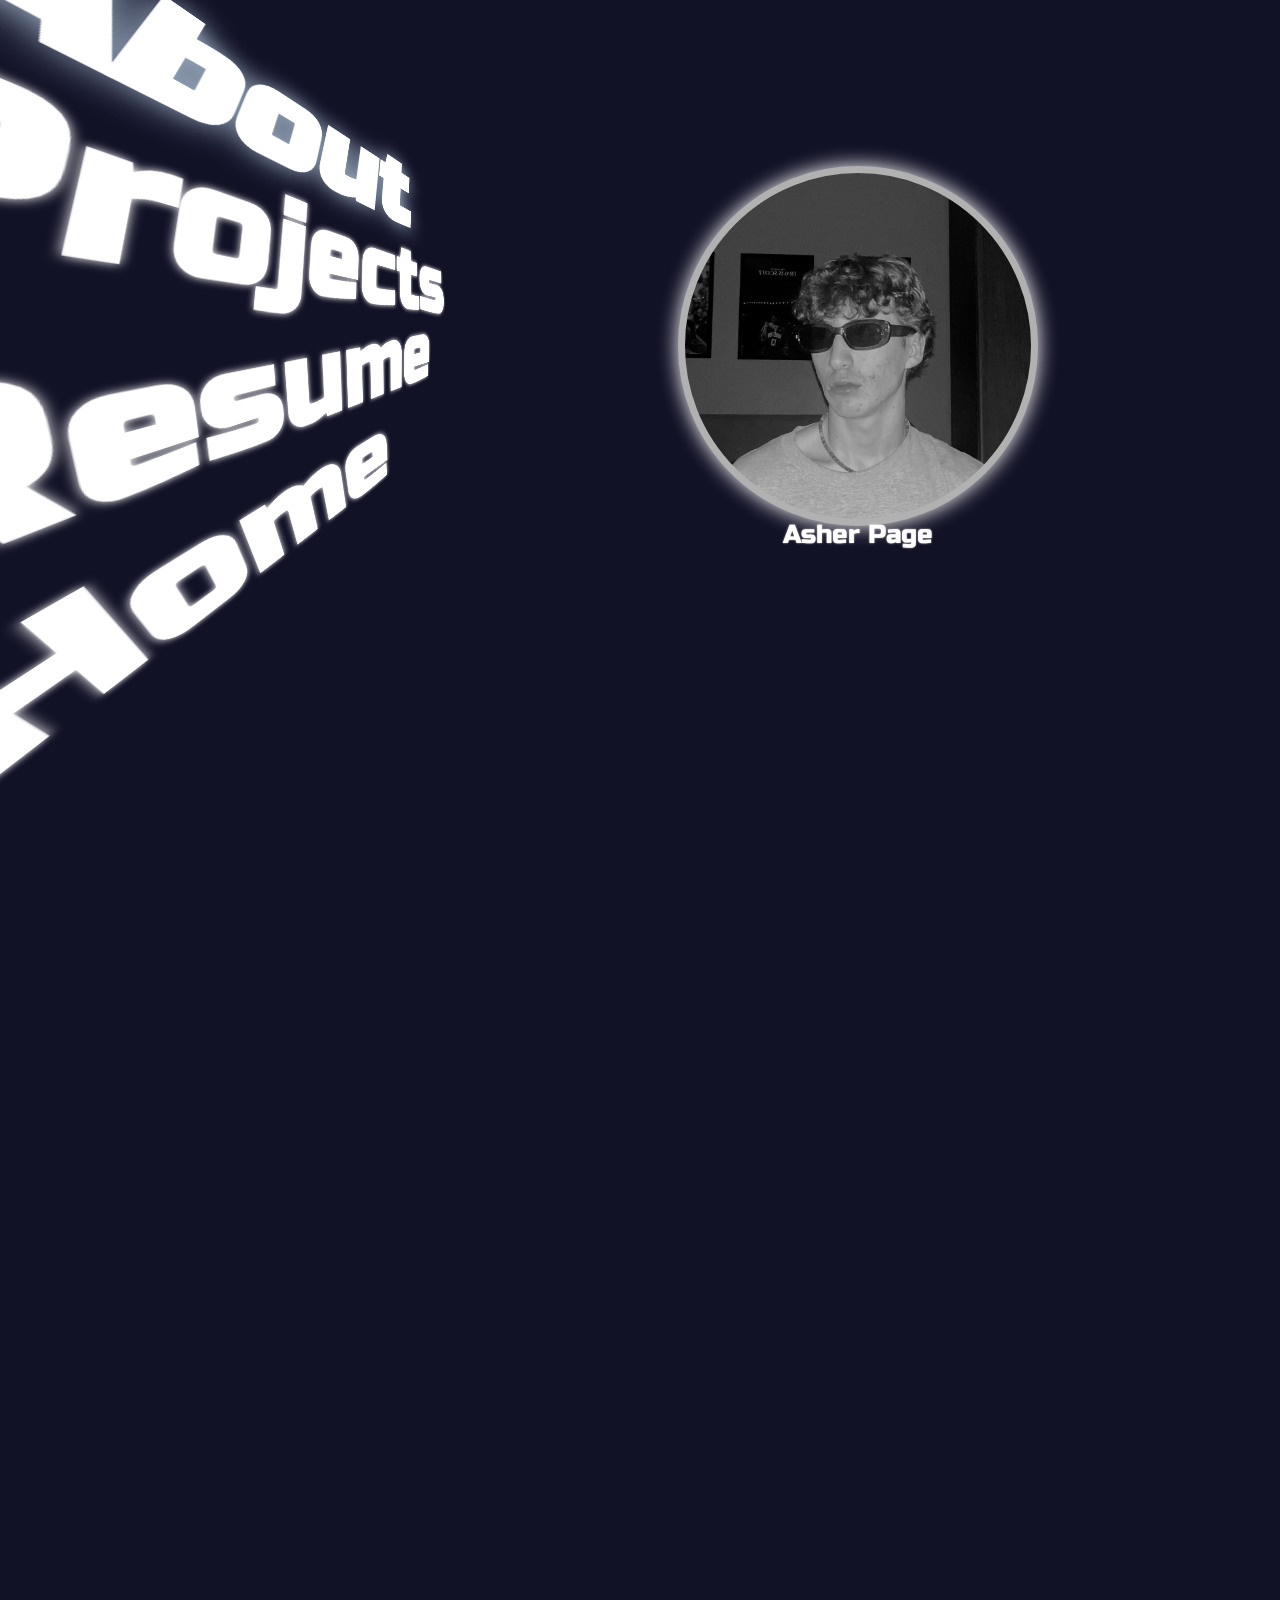
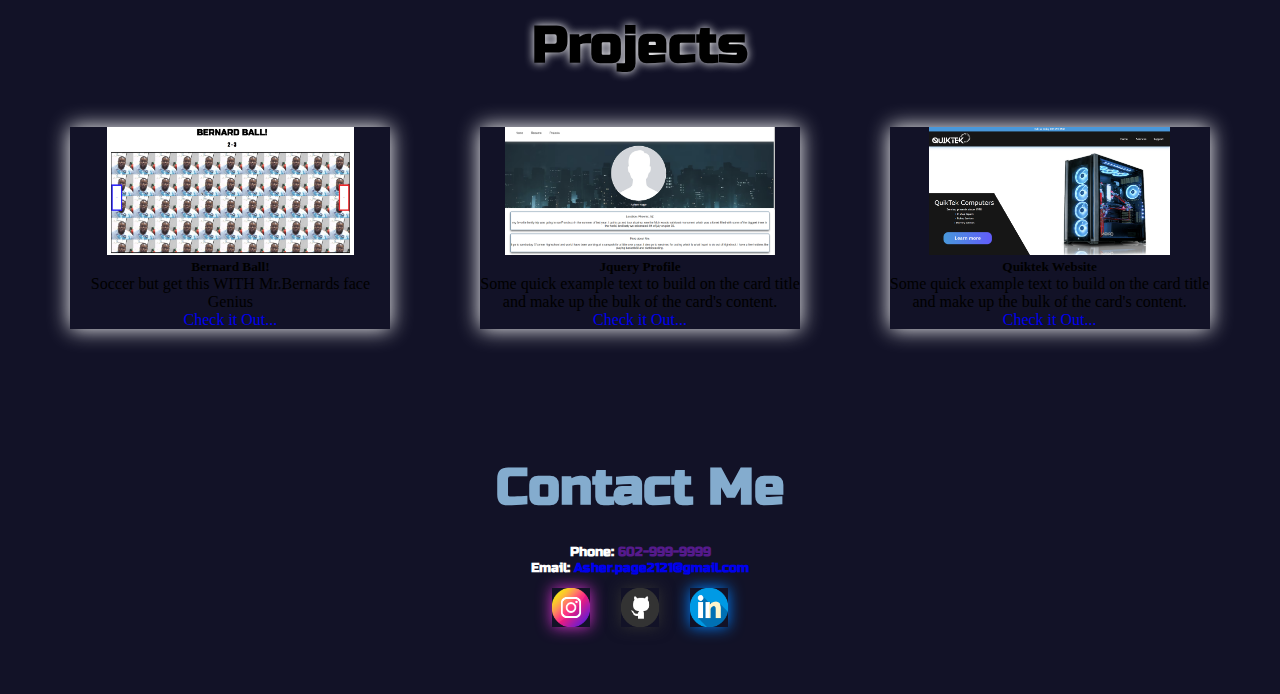
<file: index.html>
<!DOCTYPE html>
<html lang="en" id="html">

<head>
    <meta charset="UTF-8">
    <meta http-equiv="X-UA-Compatible" content="IE=edge">
    <meta name="viewport" content="width=device-width, initial-scale=1.0">
    <link href="https://cdn.jsdelivr.net/npm/bootstrap@5.3.0-alpha3/dist/css/bootstrap.min.css" rel="stylesheet"
    integrity="sha384-KK94CHFLLe+nY2dmCWGMq91rCGa5gtU4mk92HdvYe+M/SXH301p5ILy+dN9+nJOZ" crossorigin="anonymous">
    <link rel="stylesheet" href="./styles/css/main.css">
    <link rel="icon" type="image/x-icon" href="./favi.PNG">
    <script src="jquery.js"></script>
    <title>Home | Asher Page</title>

</head>

<body id="body">
    <div class="leftSide">
            <div class="pp">
            <div class="name">Asher Page</div>
    </div>
    <div class="sideOptions">
        <a href="#abtHere"><div>
            <h1 class="option1">About</h1>
        </div></a>
        
        <div>
            <a href="#proj-title">
            <h1 class="option2">Projects</h1>
            </a>
        </div>
        <div>
            <a href="#edu-takes">
            <h1 class="option3">Resume</h1>
            </a>
        </div>
        <div>
            <h1 class="option4">Home</h1>
        </div>
    </div>
    <br>
    <div id="abtHere" class="text-white text-start" ></div>
<div class="hovuh">
    <div class="position-absolute bottom-50 end-50 bg-primary-subtle"></div>
<div id="abt-start">
    <h1 id="title-pos" class="text-start">About</h1>
    <h3 class="text-white text-start fs-5"id="info-pos">Aspiring <strong>UX designer </strong>seeking an opportunity at an entry-level position to showcase my team oriented and graphic
    design skills. I am motivated and eager to provide my expertise in the world of UX. If you need more information or have
    questions please do <a href="">contact me.</a></h3>
    <h1 class="text-start fs-4" id="subcats">Skills</h1>
    <h3 class="text-white text-start fs-5">
        <ul>
            <li>i am able to code in <span class="text-success">HTML, CSS </span>and <span class="text-success">Javascript </span>and in 2024 will be fully certified</li>
            <li>ability to apply industry standard in documentation</li>
            <li>knowledge of problem solving and troubleshooting strategies</li>
            <li id="edu-takes">current <span class="text-success">FBLA member</span> which helps me academically and develops better team oriented and people skills</li>
        </ul>
</h3>
</div>
    <div id="abt-overlap2">
    </div>
    <div id="abt-overlap">
    </div>

</div>
<div id="abt-edu">
    <h1 id="title-pos" class="text-start">Education</h1>
    <h3 class="text-white text-start fs-5"id="info-pos">i am currently a student of <span class="text-success">Sandra Day O’Conner high school</span> and expect to graduate in 2024. Also i attend West-MEC north eastern in the coding program. This class prepares students for the software development field plus it teaches students how to design and develop software.
        <ul>
            <li>Relevant Coursework: AP Computer Science Principals(CSP), AP Computer Science Advanced (CSA)</li>
        </ul>
    </h3>
    <h1 class="text-start fs-4" id="subcats">Work Experience</h1>
    <h3 class="text-white text-start fs-5">
        <ul>
            <li>i am currently and have been working working at <a href="">mrshine car wash</a> for over a year. Here i am gaining experience in
            customer service, handling payments and being an organized but efficient team member.</li>
            <li>i currently don’t have any experience with UX design but have many <a href="">projects</a> showcasing my ability’s below.</li>
            <li>For My <a href="">Resume click here</a></li>
        </ul>
    </h3>
</div>

<div>
    <h1 id="proj-title" class="text-white">Projects</h1>
</div>
<div id="project">
    <div id="card" class="card" style="width: 20rem;">
        <img id="sizeIt" src="./bernardball.PNG" class="card-img-top" alt="...">
        <div class="card-body">
            <h5 class="card-title">Bernard Ball!</h5>
            <p class="card-text">Soccer but get this WITH Mr.Bernards face Genius </p>
            <a href="#" class="btn btn-primary">Check it Out...</a>
        </div>
    </div>
    <div id="card" class="card" style="width: 20rem;">
        <img id="sizeIt" src="./Capture.PNG" class="card-img-top" alt="...">
        <div class="card-body">
            <h5 class="card-title">Jquery Profile</h5>
            <p class="card-text">Some quick example text to build on the card title and make up the bulk of the card's
                content.</p>
            <a href="#" class="btn btn-primary">Check it Out...</a>
        </div>
    </div>
    <div id="card" class="card" style="width: 20rem;">
        <img id="sizeIt" src="./l.PNG" class="card-img-top" alt="...">
        <div class="card-body">
            <h5 class="card-title">Quiktek Website</h5>
            <p class="card-text">Some quick example text to build on the card title and make up the bulk of the card's
                content.</p>
            <a href="#" class="btn btn-primary">Check it Out...</a>
        </div>
    </div>
</div>
<h1 id="contact-title">Contact Me</h1>
<div id="contactMe">
    <h1 id="setSize">Phone: <a href="">602-999-9999</a></h1>
    <h1 id="setSize">Email: <a href="mailto: asher.page2121@gmail.com">Asher.page2121@gmail.com</a></h1>
    <div class="btn-group" role="group" aria-label="Basic mixed styles example">
        <a href="https://www.instagram.com/asher.page1/"><button type="button" id="ig" class="btn btn-danger rounded-circle"></button></a>
        <a href="https://github.com/asherpage"><button type="button" id="git" class="btn btn-warning rounded-circle"></button><a>
        <a href="https://www.linkedin.com/in/asher-page-b66404272/"><button type="button" id="linkd" class="btn btn-success rounded-circle"></button></a>
    </div>
</div>


<!-- <div id="proj" class="row row-cols-1 row-cols-md-3 g-4">
    <div class="col">
        <div class="card" id="myCard">
            <img src="..." class="card-img-top" alt="...">
            <div class="card-body">
                <h5 class="card-title">Card title</h5>
                <p class="card-text">This is a longer card with supporting text below as a natural lead-in to additional
                    content. This content is a little bit longer.</p>
            </div>
        </div>
    </div>
    <div class="col">
        <div class="card" id="myCard">
            <img src="..." class="card-img-top" alt="...">
            <div class="card-body">
                <h5 class="card-title">Card title</h5>
                <p class="card-text">This is a longer card with supporting text below as a natural lead-in to additional
                    content. This content is a little bit longer.</p>
            </div>
        </div>
    </div>
    <div class="col">
        <div class="card" id="myCard">
            <img src="..." class="card-img-top" alt="...">
            <div class="card-body">
                <h5 class="card-title">Card title</h5>
                <p class="card-text">This is a longer card with supporting text below as a natural lead-in to additional
                    content.</p>
            </div>
        </div>
    </div>
</div> -->
<div class="mainPage"></div>
<script src="https://cdn.jsdelivr.net/npm/bootstrap@5.3.0-alpha3/dist/js/bootstrap.bundle.min.js"></script>
    <script src="./script.js"></script>
    
</script>
</body>

</html>
</file>
<file: styles/css/main.css>
@font-face {
  font-family: benard;
  src: url(../../font/RussoOne-Regular.ttf);
}
@font-face {
  font-family: lalala;
  src: url(../../font/lalala.ttf);
}
/* Handle */
@keyframes flipInY {
  from {
    transform: perspective(400px) rotate3d(0, 1, 0, 90deg);
    animation-timing-function: ease-in;
    opacity: 0;
  }
  40% {
    transform: perspective(400px) rotate3d(0, 1, 0, -20deg);
    animation-timing-function: ease-in;
  }
  60% {
    transform: perspective(400px) rotate3d(0, 1, 0, 10deg);
    opacity: 1;
  }
  80% {
    transform: perspective(400px) rotate3d(0, 1, 0, -5deg);
  }
  to {
    transform: perspective(400px);
  }
}
/*# sourceMappingURL=main.css.map */
* {
  margin: 0;
}

::-webkit-scrollbar {
  width: 10px;
  background: rgb(18, 18, 39);
}

::-webkit-scrollbar-thumb {
  background: #84acce;
}

html {
  background-color: rgb(18, 18, 39);
  overflow-x: hidden;
  scroll-behavior: smooth;
}

body {
  background-color: rgb(18, 18, 39);
}

.sideOptions {
  position: relative;
  cursor: pointer;
}

a {
  text-decoration: none;
}

.option1 {
  transform: perspective(25vw) rotateX(30deg) rotateY(53deg);
  width: 600px;
  margin-top: 12vw;
  font-size: 7vw;
  margin-left: 10vw;
  font-family: benard;
  color: white;
  transition: 0.2s;
  text-shadow: 0px 0px 5px white;
}
.option1:hover {
  transform: perspective(25vw) rotateX(30deg) rotateY(50deg);
  transition: 0.5s;
  -webkit-text-stroke-width: 3px;
  -webkit-text-stroke-color: white;
  text-shadow: 0px 0px 20px #bdd4e7;
}

.option2 {
  transform: perspective(25vw) rotateX(12deg) rotateY(53deg);
  width: 600px;
  font-size: 7vw;
  font-family: benard;
  margin-top: -3vw;
  margin-left: 8vw;
  color: white;
  transition: 0.2s;
  text-shadow: 0px 0px 5px white;
}
.option2:hover {
  transform: perspective(25vw) rotateX(12deg) rotateY(50deg);
  transition: 0.2s;
  -webkit-text-stroke-width: 3px;
  -webkit-text-stroke-color: white;
  text-shadow: 0px 0px 20px #bdd4e7;
}

.option3 {
  transform: perspective(25vw) rotateX(-12deg) rotateY(53deg);
  width: 600px;
  font-size: 7vw;
  margin-top: -2vw;
  margin-left: 7.5vw;
  font-family: benard;
  color: white;
  transition: 0.2s;
  text-shadow: 0px 0px 5px white;
}
.option3:hover {
  transform: perspective(25vw) rotateX(-12deg) rotateY(50deg);
  transition: 0.2s;
  -webkit-text-stroke-width: 3px;
  -webkit-text-stroke-color: white;
  text-shadow: 0px 0px 20px #bdd4e7;
}

.option4 {
  transform: perspective(25vw) rotateX(-31deg) rotateY(53deg);
  width: 600px;
  font-size: 7vw;
  margin-top: -3vw;
  font-family: benard;
  margin-left: 9vw;
  color: white;
  transition: 0.2s;
  text-shadow: 0px 0px 5px white;
}
.option4:hover {
  transform: perspective(25vw) rotateX(-32deg) rotateY(50deg);
  transition: 0.2s;
  -webkit-text-stroke-width: 3px;
  -webkit-text-stroke-color: #fff;
  text-shadow: 0px 0px 20px #bdd4e7;
}

.pp {
  position: absolute;
  margin: 1vw 0vw 0vw 53vw;
  border-top: 2px solid gray;
  width: 27vw;
  background-image: url(../../new.jpeg);
  background-position: center;
  background-size: cover;
  height: 27vw;
  background-color: gray;
  border: 0.6vw solid rgb(177, 177, 177);
  box-shadow: 0px 0px 20px white;
  border-radius: 100em;
  color: white;
  z-index: 1;
  text-align: center;
  filter: grayscale(100%);
  transform: perspective(0) rotateX(0) rotateY(0);
  transition: 1s;
}
.pp:hover {
  transition: 1s;
  filter: none;
  border: 0.6vw solid white;
}

.name {
  color: white;
  font-size: 2vw;
  font-family: benard;
  font-weight: 100;
  text-shadow: 0px 0px 2px #bdd4e7;
  text-align: center;
  margin: 27vw 0vw 0vw 0vw;
  backface-visibility: visible;
  animation: flipInY 2s;
}

#abt-start {
  background-color: rgb(18, 18, 39);
  height: 30vw;
  width: 50vw;
  margin-top: 27vw;
  margin-left: 20vw;
  text-align: center;
  background-clip: padding-box;
  opacity: 0;
}

#abt-overlap {
  background-color: aqua;
  width: 20vw;
  border-radius: 0.5em;
  background: url(../../standing.jpeg);
  height: 20vw;
  display: flex;
  position: absolute;
  margin-top: -32vw;
  margin-left: 68vw;
  opacity: 0;
  background-position: center;
  background-size: cover;
}

#abt-overlap2 {
  background-color: white;
  width: 20vw;
  height: 20vw;
  border-radius: 0.5em;
  display: flex;
  position: absolute;
  margin-top: -30vw;
  margin-left: 70vw;
  opacity: 0;
  background-position: center;
  background-size: cover;
}

.abtOne {
  background-color: #0080FF;
  width: 50vw;
  margin-right: 5vw;
  margin-top: 5vw;
  text-align: center;
  display: inline-block;
  max-width: 250px;
}

.abtTwo {
  background-color: #fff;
  width: 25vw;
  height: 25vw;
  margin-left: 5vw;
  margin-top: 5vw;
  text-align: center;
  display: inline-block;
}

.mainPage {
  background-color: rgb(18, 18, 39);
  height: 0vw;
}

#title-pos {
  color: #84acce;
  font-family: benard;
}

#subcats {
  color: #bdd4e7;
}

#abt-edu {
  background-color: rgb(18, 18, 39);
  height: 30vw;
  color: white;
  width: 50vw;
  margin-top: 0vw;
  margin-left: 20vw;
  text-align: center;
  background-clip: padding-box;
  opacity: 0;
}

#abtHere {
  margin-top: 10vw;
  position: absolute;
}

#spanColor {
  color: #5BD45B;
}

#proj-title {
  width: 100%;
  backface-visibility: visible;
  animation: flipInY 2s;
  text-align: center;
  font-family: benard;
  font-size: 4vw;
  margin-bottom: 4vw;
  text-shadow: 0px 0px 10px white;
}

#project {
  display: flex;
  justify-content: center;
  align-items: center;
  flex-direction: row;
}

#card {
  margin-left: 3.5vw;
  margin-right: 3.5vw;
  text-align: center;
  box-shadow: 0px 0px 20px white;
  transition: 1s;
}
#sizeIt {
  height: 10vw;
}

#contactMe {
  color: #fff;
  width: 100%;
  text-align: center;
  font-family: benard;
  margin-top: -2vw;
}

#setSize {
  font-size: 1vw;
}

.btn-group {
  margin: 1vw 1vw 5vw 1vw;
}

.rounded-circle {
  width: 3vw;
  height: 3vw;
}

#ig {
  border: none;
  margin-right: 2vw;
  box-shadow: 0px 0px 15px #d932d0;
  background: url(../../instagram.png);
  background-position: center;
  background-size: cover;
}

#git {
  background-color: gray;
  border: none;
  box-shadow: 0px 0px 15px #313131;
  background: url(../../social.png);
  background-position: center;
  background-size: cover;
}

#linkd {
  border: none;
  box-shadow: 0px 0px 15px #0080FF;
  margin-left: 2vw;
  background: url(../../linkedin.png);
  background-position: center;
  background-size: cover;
}

#contact-title {
  width: 100%;
  text-align: center;
  font-family: benard;
  font-size: 4vw;
  margin-top: 10vw;
  color: #84acce;
  margin-bottom: 4vw;
}/*# sourceMappingURL=main.css.map */
</file>
